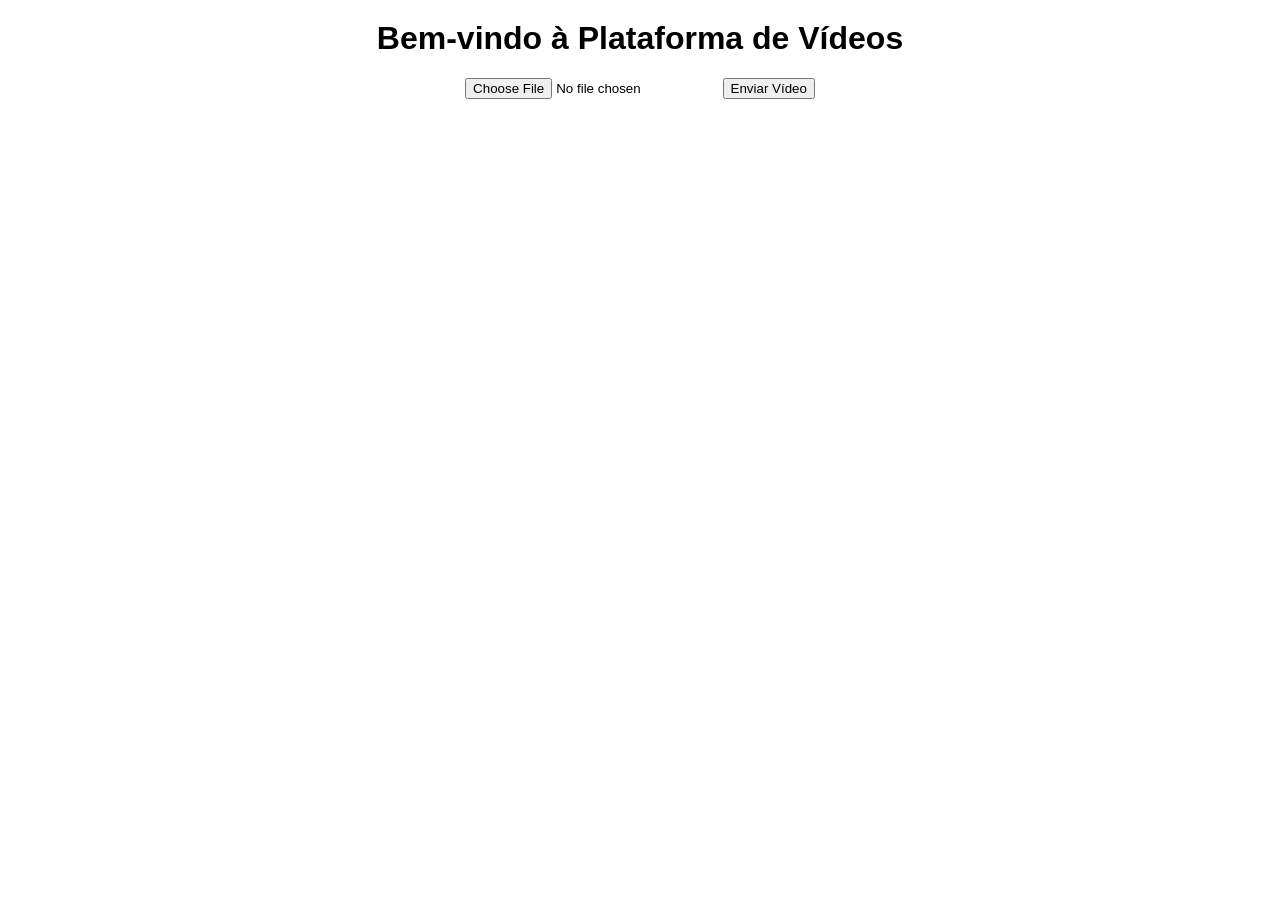
<file: index.html>
<html lang="pt-BR">
<head>
    <meta charset="UTF-8">
    <meta name="viewport" content="width=device-width, initial-scale=1.0">
    <link rel="stylesheet" href="style.css">
    <title>Plataforma de Vídeos</title>
    
</head>
<body>
    <h1>Bem-vindo à Plataforma de Vídeos</h1>
    <input type="file" id="videoUpload" accept="video/*">
    <button onclick="uploadVideo()">Enviar Vídeo</button>
    <div class="video-container" id="videoContainer"></div>

    <script>
        function uploadVideo() {
            const fileInput = document.getElementById('videoUpload');
            const file = fileInput.files[0];
            if (file) {
                const videoURL = URL.createObjectURL(file);
                const videoContainer = document.getElementById('videoContainer');
                const videoElement = document.createElement('video');
                videoElement.src = videoURL;
                videoElement.controls = true;
                videoElement.width = 300;
                videoElement.classList.add('video-item');
                videoContainer.appendChild(videoElement);
            } else {
                alert('Por favor, selecione um vídeo para enviar.');
            }
        }
    </script>
</body>
</html>
</file>
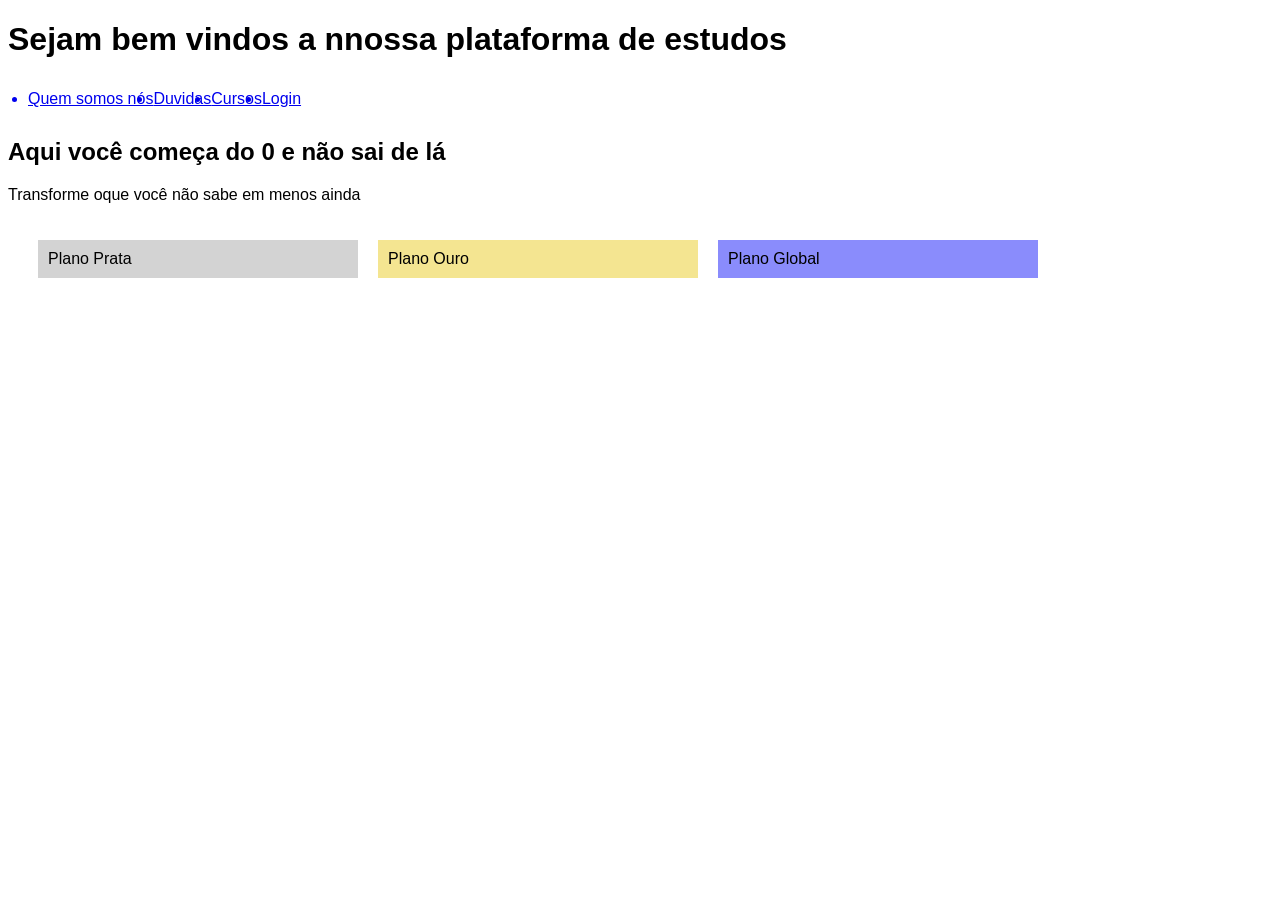
<file: index01.html>
<!DOCTYPE html>
<html lang="pt-br">
<head>
    <meta charset="UTF-8">
    <meta name="viewport" content="width=device-width, initial-scale=1.0">
    <title>Document</title>
    <link rel="stylesheet" href="style01.css">
    
</head>
<body>
    <h1>Sejam bem vindos a nnossa plataforma de estudos</h1>
    <ul class="links">
        <a href="#"><li>Quem somos nós</li></a>
        <a href="#"><li>Duvidas</li></a>
        <a href="#"><li>Cursos</li></a>
        <a href="#"><li>Login</li></a>
    </ul>

    <h2>Aqui você começa do 0 e não sai de lá</h2>
    <p>Transforme oque você não sabe em menos ainda</p>

<div>
    <div class="plano1">Plano Prata</div>
    <div class="plano2">Plano Ouro</div>
    <div class="plano3">Plano Global</div>  
</div>
</body>
</html>
</file>
<file: style.css>
body {
    font-family: Arial, sans-serif;
    text-align: center;
    margin: 20px;
}
.video-container {
    display: flex;
    flex-wrap: wrap;
    justify-content: center;
}
.video-item {
    margin: 10px;
}
</file>
<file: style01.css>
body{
    font-family: Arial, Helvetica, sans-serif;
    font-size: medium ;
}
h1{

}

div{
 margin-top: 10px;
 margin-right: 10px;
 margin-bottom: 10px;
 margin-left: 10px;

 padding-top: 10px;
 padding-right: 10px;
 padding-bottom: 10px;
 padding-left: 10px;

display: flex;
}

.links{
 display: flex;

 margin-top: 10px;
 margin-right: 10px;
 margin-bottom: 10px;
 margin-left: 10px;

 padding-top: 10px;
 padding-right: 10px;
 padding-bottom: 10px;
 padding-left: 10px;

}

.plano1{
background-color: lightgray;  
right: 300px;
width: 300px;
}

.plano2{
background-color: rgba(230, 197, 13, 0.452);  
right: 300px;
width: 300px;
}

.plano3{
background-color: rgba(5, 9, 248, 0.466);
right: 300px;
width: 300px;  
}
</file>
